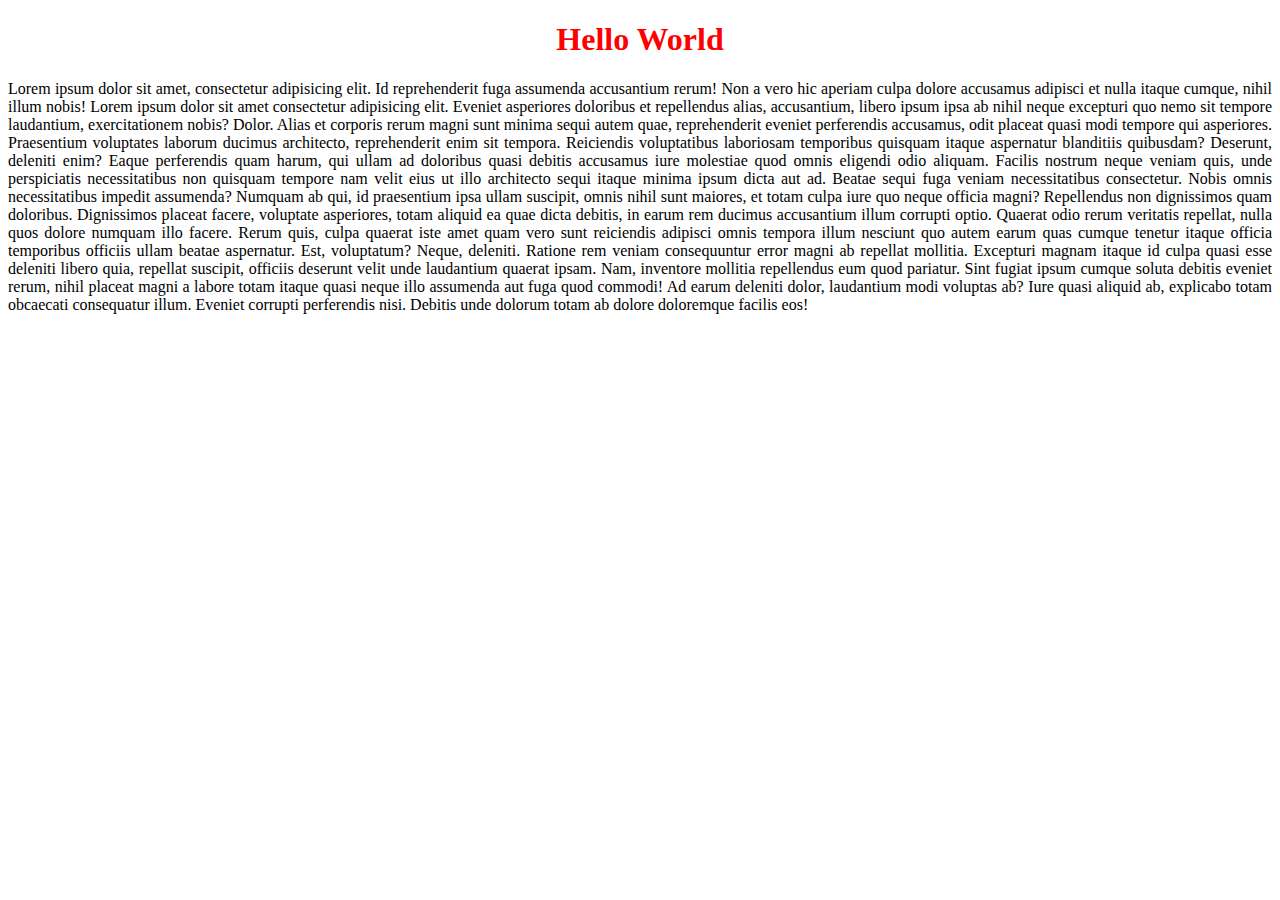
<file: 1-HTML-Dasar/index.html>
<!DOCTYPE html>
<html lang="en">
<head>
  <meta charset="UTF-8">
  <meta name="viewport" content="width=device-width, initial-scale=1.0">
  <title>Dasar</title>
  <style>
    h1 {
      color: red;
      font-size: 700;
      text-align: center;
    }
    p {
      text-align: justify;
    }
  </style>
</head>
<body>
  <h1>Hello World</h1>
  <p>Lorem ipsum dolor sit amet, consectetur adipisicing elit. Id reprehenderit fuga assumenda accusantium rerum! Non a vero hic aperiam culpa dolore accusamus adipisci et nulla itaque cumque, nihil illum nobis! Lorem ipsum dolor sit amet consectetur adipisicing elit. Eveniet asperiores doloribus et repellendus alias, accusantium, libero ipsum ipsa ab nihil neque excepturi quo nemo sit tempore laudantium, exercitationem nobis? Dolor.
  Alias et corporis rerum magni sunt minima sequi autem quae, reprehenderit eveniet perferendis accusamus, odit placeat quasi modi tempore qui asperiores. Praesentium voluptates laborum ducimus architecto, reprehenderit enim sit tempora.
  Reiciendis voluptatibus laboriosam temporibus quisquam itaque aspernatur blanditiis quibusdam? Deserunt, deleniti enim? Eaque perferendis quam harum, qui ullam ad doloribus quasi debitis accusamus iure molestiae quod omnis eligendi odio aliquam.
  Facilis nostrum neque veniam quis, unde perspiciatis necessitatibus non quisquam tempore nam velit eius ut illo architecto sequi itaque minima ipsum dicta aut ad. Beatae sequi fuga veniam necessitatibus consectetur.
  Nobis omnis necessitatibus impedit assumenda? Numquam ab qui, id praesentium ipsa ullam suscipit, omnis nihil sunt maiores, et totam culpa iure quo neque officia magni? Repellendus non dignissimos quam doloribus.
  Dignissimos placeat facere, voluptate asperiores, totam aliquid ea quae dicta debitis, in earum rem ducimus accusantium illum corrupti optio. Quaerat odio rerum veritatis repellat, nulla quos dolore numquam illo facere.
  Rerum quis, culpa quaerat iste amet quam vero sunt reiciendis adipisci omnis tempora illum nesciunt quo autem earum quas cumque tenetur itaque officia temporibus officiis ullam beatae aspernatur. Est, voluptatum?
  Neque, deleniti. Ratione rem veniam consequuntur error magni ab repellat mollitia. Excepturi magnam itaque id culpa quasi esse deleniti libero quia, repellat suscipit, officiis deserunt velit unde laudantium quaerat ipsam.
  Nam, inventore mollitia repellendus eum quod pariatur. Sint fugiat ipsum cumque soluta debitis eveniet rerum, nihil placeat magni a labore totam itaque quasi neque illo assumenda aut fuga quod commodi!
  Ad earum deleniti dolor, laudantium modi voluptas ab? Iure quasi aliquid ab, explicabo totam obcaecati consequatur illum. Eveniet corrupti perferendis nisi. Debitis unde dolorum totam ab dolore doloremque facilis eos!</p>
</body>
</html>
</file>
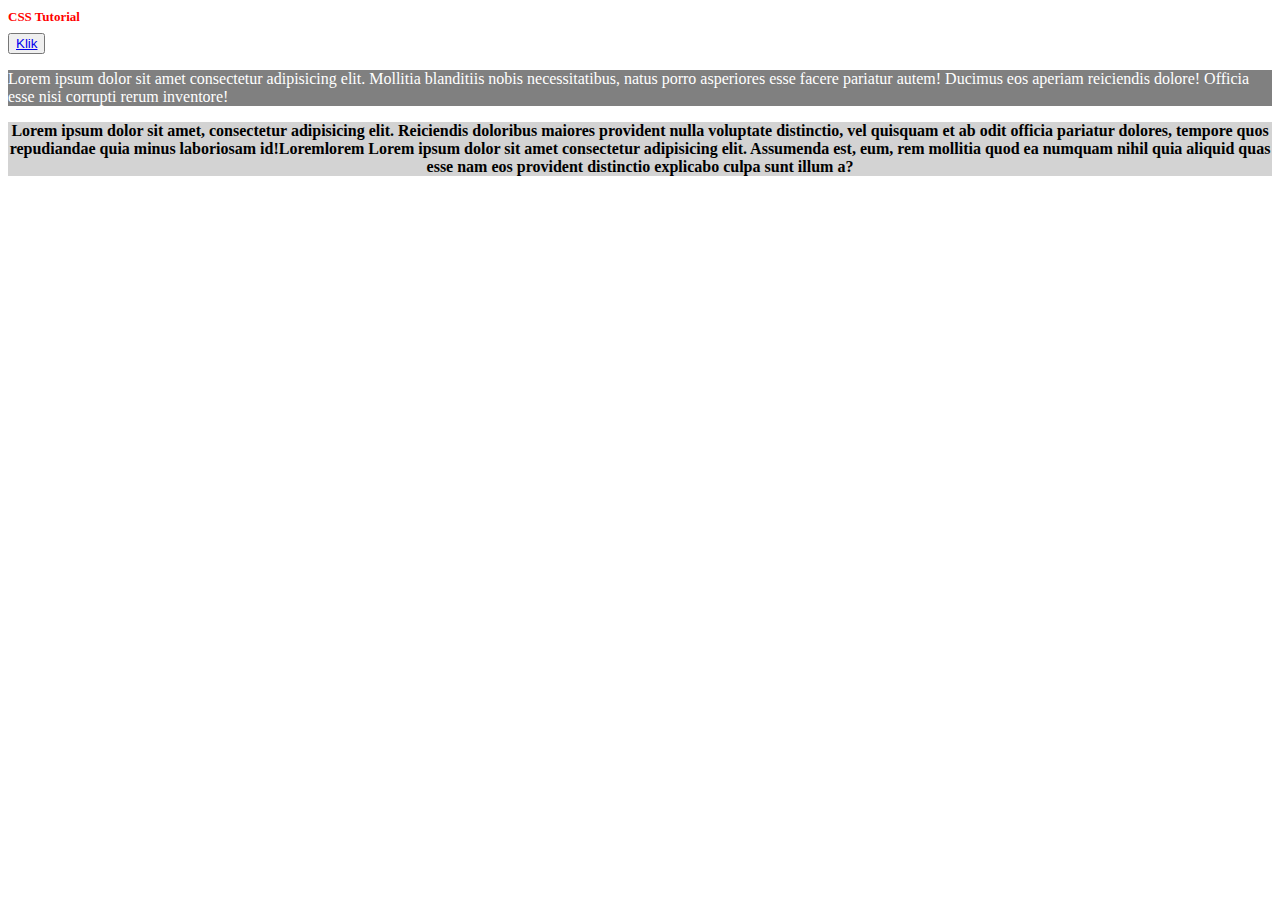
<file: 2-CSS-Dasar/Dasar/index.html>
<!DOCTYPE html>
<html lang="en">
  <head>
    <meta charset="UTF-8" />
    <meta name="viewport" content="width=device-width, initial-scale=1.0" />
    <title>CSS Tutorial</title>
    <link rel="stylesheet" href="assets/css/app.css" />
  </head>
  <body>
    <h1>CSS Tutorial</h1>
    <button><a href="about.html">Klik</a></button>

    <p>
      Lorem ipsum dolor sit amet consectetur adipisicing elit. Mollitia
      blanditiis nobis necessitatibus, natus porro asperiores esse facere
      pariatur autem! Ducimus eos aperiam reiciendis dolore! Officia esse nisi
      corrupti rerum inventore!
    </p>
    <p class="p2">
      Lorem ipsum dolor sit amet, consectetur adipisicing elit. Reiciendis
      doloribus maiores provident nulla voluptate distinctio, vel quisquam et ab
      odit officia pariatur dolores, tempore quos repudiandae quia minus
      laboriosam id!Loremlorem Lorem ipsum dolor sit amet consectetur
      adipisicing elit. Assumenda est, eum, rem mollitia quod ea numquam nihil
      quia aliquid quas esse nam eos provident distinctio explicabo culpa sunt
      illum a?
    </p>
  </body>
</html>
</file>
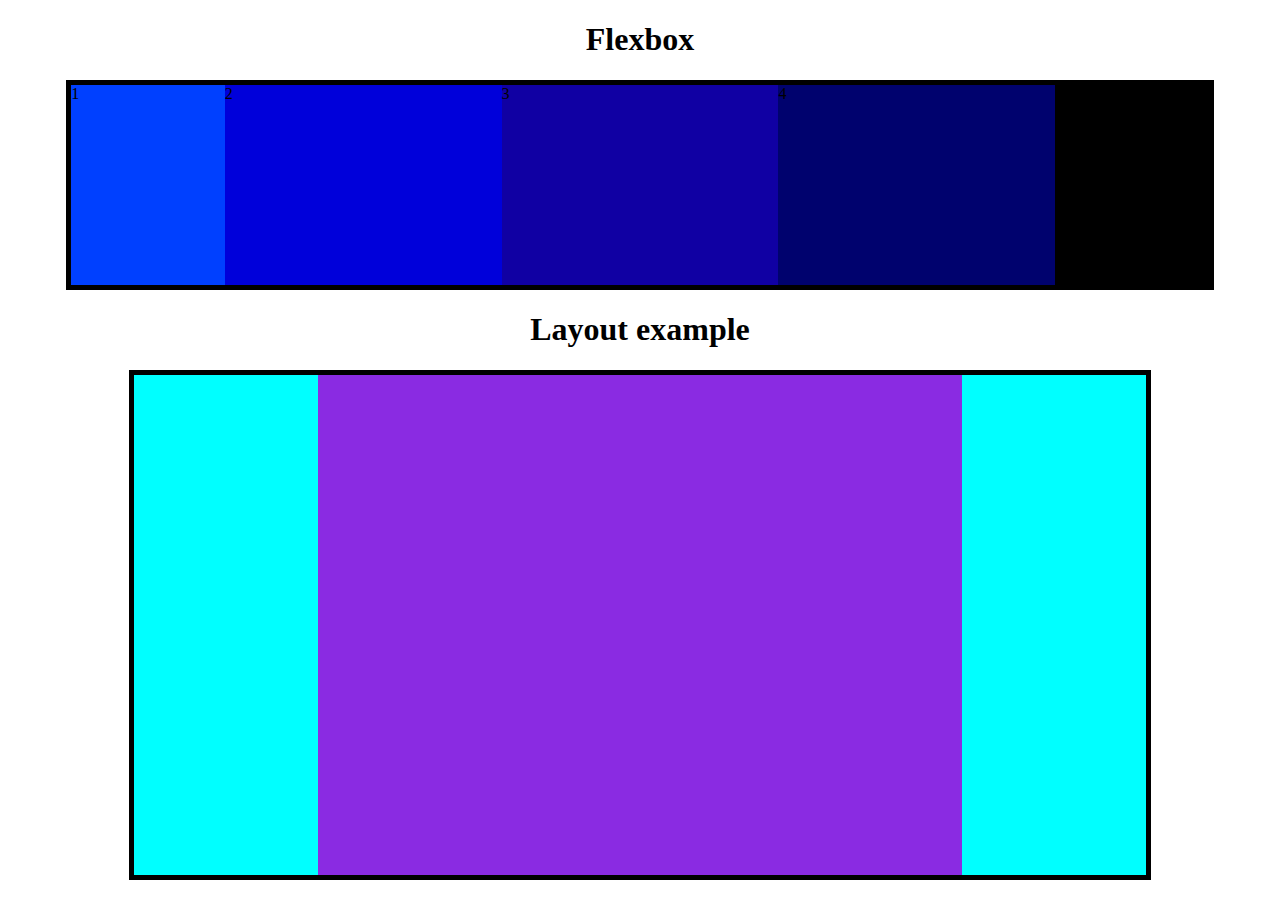
<file: 2-CSS-Dasar/Flexbox/dasar/index.html>
<!DOCTYPE html>
<html lang="en">
<head>
  <meta charset="UTF-8">
  <meta name="viewport" content="width=device-width, initial-scale=1.0">
  <title>Flexbox</title>
  <link rel="stylesheet" href="style.css">
</head>
<body>
  <h1>Flexbox</h1>
  <section id="container">
    <div style="background-color: rgb(0, 64, 255);">1</div>
    <div style="background-color: rgb(0, 0, 218);">2</div>
    <div style="background-color: rgb(16, 0, 163);">3</div>
    <div style="background-color: rgb(0, 2, 110);">4</div>
    <div style="background-color: rgb(0, 0, 0);">5</div>
  </section>

  <h1>Layout example</h1>
  <main>
    <section class="sidebar"></section>
    <section class="content"></section>
    <section class="sidebar"></section>
  </main>
</body>
</html>
</file>
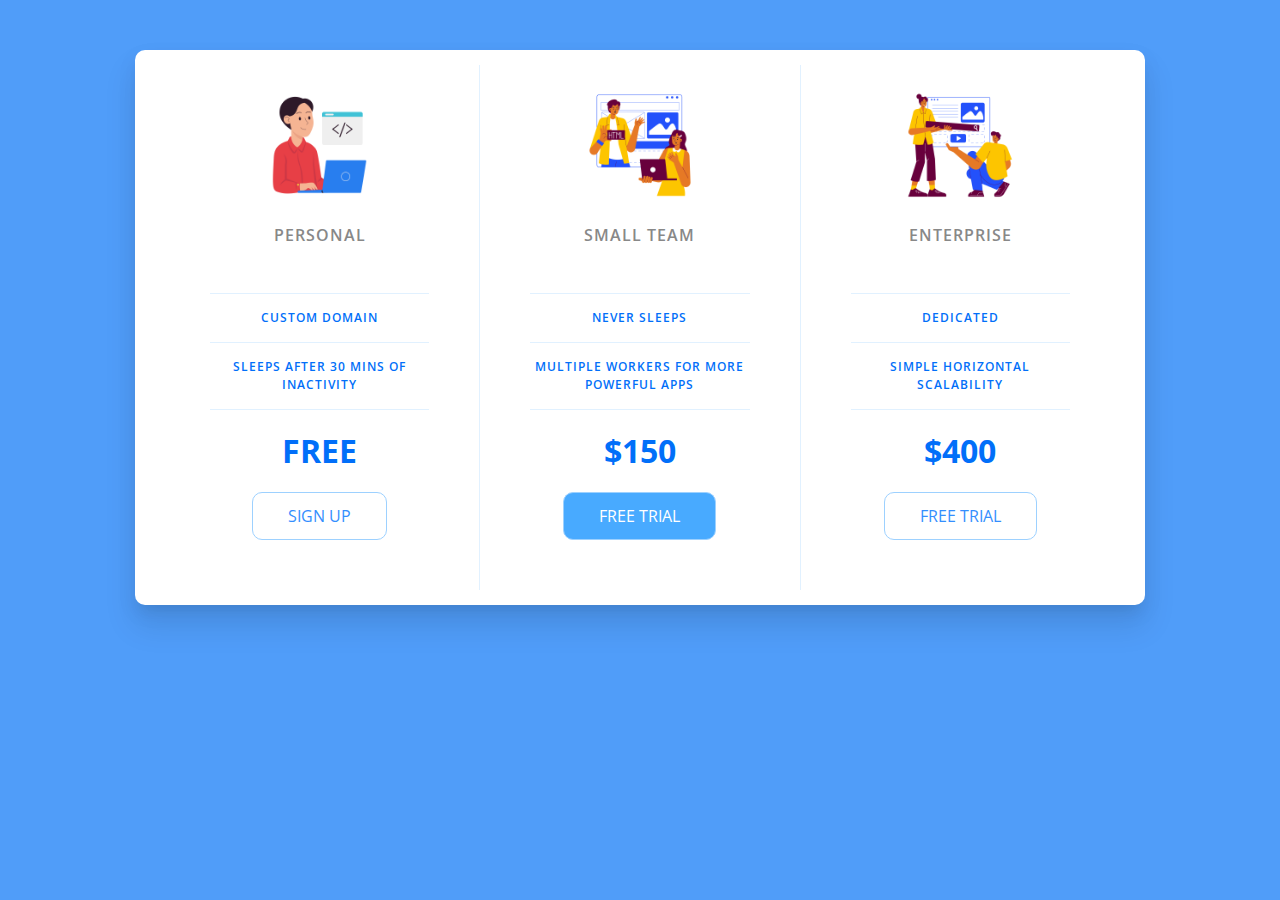
<file: 2-CSS-Dasar/Flexbox/studi-kasus/index.html>
<!DOCTYPE html>
<html lang="en">
  <head>
    <meta charset="UTF-8" />
    <meta name="viewport" content="width=device-width, initial-scale=1.0" />
    <title>Price Tiers</title>
    <link
      rel="stylesheet"
      href="https://fonts.googleapis.com/css2?family=Open+Sans:ital,wght@0,300..800;1,300..800&display=swap"
    />
    <link rel="stylesheet" href="style.css" />
  </head>
  <body>
    <div class="panel pricing-table">
      <div class="pricing-plan">
        <img src="icon/icon1.png" alt="" class="pricing-img" />
        <h2 class="pricing-header">Personal</h2>
        <ul class="pricing-features">
          <li class="pricing-features-item">Custom Domain</li>
          <li class="pricing-features-item">
            Sleeps after 30 mins of inactivity
          </li>
        </ul>
        <span class="pricing-price">Free</span>
        <a href="#/" class="pricing-button">Sign up</a>
      </div>

      <div class="pricing-plan">
        <img src="icon/icon2.png" alt="" class="pricing-img" />
        <h2 class="pricing-header">Small Team</h2>
        <ul class="pricing-features">
          <li class="pricing-features-item">Never Sleeps</li>
          <li class="pricing-features-item">
            Multiple workers for more powerful apps
          </li>
        </ul>
        <span class="pricing-price">$150</span>
        <a href="#/" class="pricing-button is-featured">Free Trial</a>
      </div>

      <div class="pricing-plan">
        <img src="icon/icon3.png" alt="" class="pricing-img" />
        <h2 class="pricing-header">Enterprise</h2>
        <ul class="pricing-features">
          <li class="pricing-features-item">Dedicated</li>
          <li class="pricing-features-item">Simple horizontal scalability</li>
        </ul>
        <span class="pricing-price">$400</span>
        <a href="#/" class="pricing-button">Free trial</a>
      </div>
    </div>
  </body>
</html>
</file>
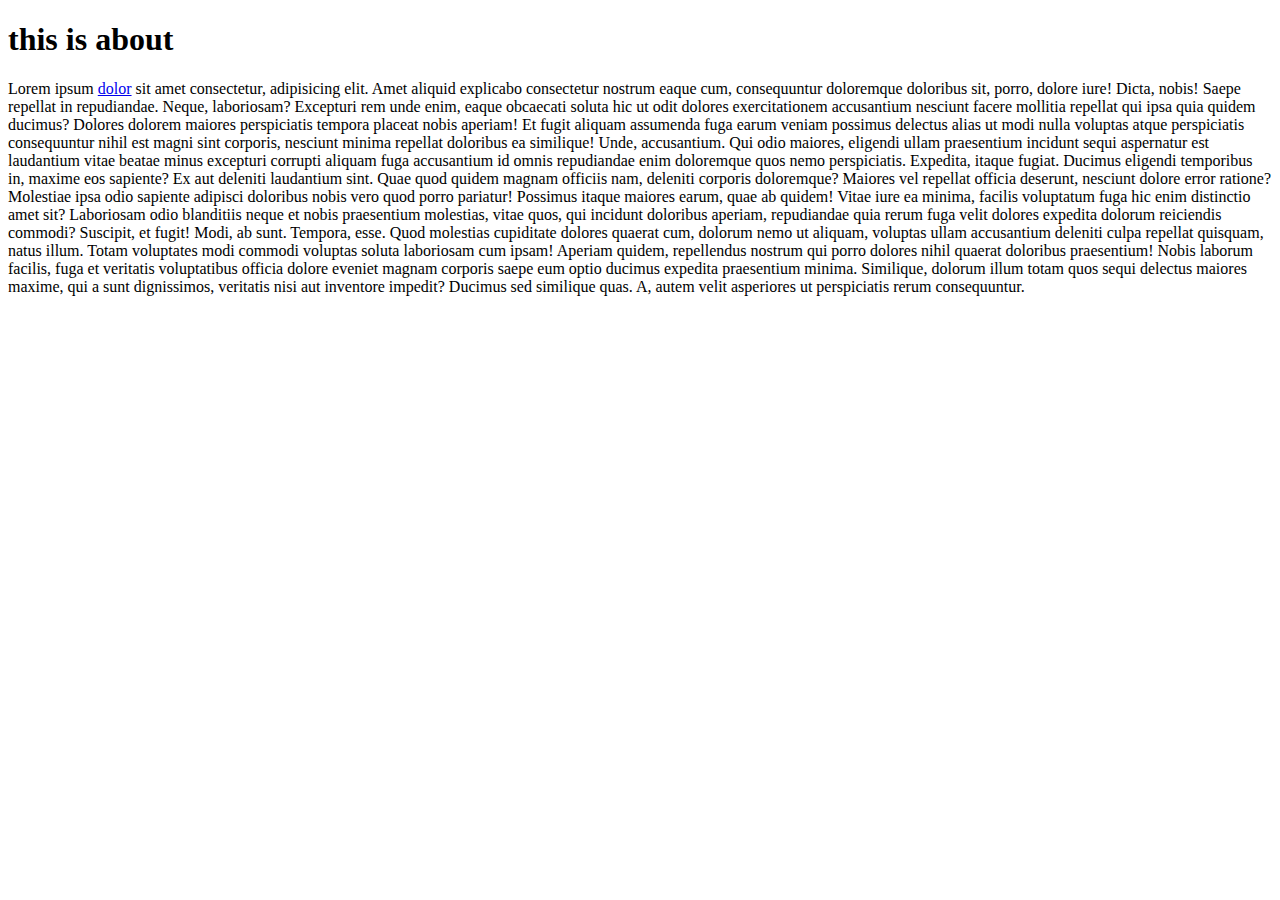
<file: 2-CSS-Dasar/Dasar/about.html>
<!DOCTYPE html>
<html lang="en">
<head>
  <meta charset="UTF-8">
  <meta name="viewport" content="width=device-width, initial-scale=1.0">
  <title>about</title>
  <style>
    a:hover {
      color: red;
      font-size: large;
    }
  </style>

</head>
<body>
  <h1>this is about</h1>
  <p>Lorem ipsum <span><a href="#">dolor</a></span> sit amet consectetur, adipisicing elit. Amet aliquid explicabo consectetur nostrum eaque cum, consequuntur doloremque doloribus sit, porro, dolore iure! Dicta, nobis! Saepe repellat in repudiandae. Neque, laboriosam?
  Excepturi rem unde enim, eaque obcaecati soluta hic ut odit dolores exercitationem accusantium nesciunt facere mollitia repellat qui ipsa quia quidem ducimus? Dolores dolorem maiores perspiciatis tempora placeat nobis aperiam!
  Et fugit aliquam assumenda fuga earum veniam possimus delectus alias ut modi nulla voluptas atque perspiciatis consequuntur nihil est magni sint corporis, nesciunt minima repellat doloribus ea similique! Unde, accusantium.
  Qui odio maiores, eligendi ullam praesentium incidunt sequi aspernatur est laudantium vitae beatae minus excepturi corrupti aliquam fuga accusantium id omnis repudiandae enim doloremque quos nemo perspiciatis. Expedita, itaque fugiat.
  Ducimus eligendi temporibus in, maxime eos sapiente? Ex aut deleniti laudantium sint. Quae quod quidem magnam officiis nam, deleniti corporis doloremque? Maiores vel repellat officia deserunt, nesciunt dolore error ratione?
  Molestiae ipsa odio sapiente adipisci doloribus nobis vero quod porro pariatur! Possimus itaque maiores earum, quae ab quidem! Vitae iure ea minima, facilis voluptatum fuga hic enim distinctio amet sit?
  Laboriosam odio blanditiis neque et nobis praesentium molestias, vitae quos, qui incidunt doloribus aperiam, repudiandae quia rerum fuga velit dolores expedita dolorum reiciendis commodi? Suscipit, et fugit! Modi, ab sunt.
  Tempora, esse. Quod molestias cupiditate dolores quaerat cum, dolorum nemo ut aliquam, voluptas ullam accusantium deleniti culpa repellat quisquam, natus illum. Totam voluptates modi commodi voluptas soluta laboriosam cum ipsam!
  Aperiam quidem, repellendus nostrum qui porro dolores nihil quaerat doloribus praesentium! Nobis laborum facilis, fuga et veritatis voluptatibus officia dolore eveniet magnam corporis saepe eum optio ducimus expedita praesentium minima.
  Similique, dolorum illum totam quos sequi delectus maiores maxime, qui a sunt dignissimos, veritatis nisi aut inventore impedit? Ducimus sed similique quas. A, autem velit asperiores ut perspiciatis rerum consequuntur.
  </p>
</body>
</html>
</file>
<file: 2-CSS-Dasar/Dasar/assets/css/app.css>
h1 {
  color: red;
  font-size: small;
}

p {
  color: white;
  background-color: gray;
}

p.p2 {
  color: black;
  background-color: lightgray;
  text-align: center;
  font-weight: bold;
}
</file>
<file: 2-CSS-Dasar/Flexbox/dasar/style.css>
h1 {
  text-align: center;
}

#container {
  background-color: lightgray;
  width: 90%;
  /* height: 500px; */
  margin: 0 auto;
  border: 5px solid black;
  display: flex;
  /* flex-wrap: wrap; */
  flex-direction: row;
  justify-content: center;
  align-items: center;
  /* align-content: center; */
}

#container div {
  width: 200px;
  height: 200px;
  flex-basis: 400px;
}

div:nth-of-type(1){
  /* align-self: flex-end; */
  /* flex-grow: 1; */
  flex-shrink: 2;
} 

/* div:nth-of-type(3){
  align-self: center;
} */

div:nth-of-type(5){
  /* align-self: flex-start; */
  flex-shrink: 2;
}

main {
  width: 80%;
  margin: 0 auto;
  border: 5px solid black;
  height: 500px;
  display: flex;
}

main .sidebar {
  background-color: rgb(0, 255, 255);
  flex: 1 2 300px;
}

main .content {
  background-color: blueviolet;
  flex: 2 1 800px;
}
</file>
<file: 2-CSS-Dasar/Flexbox/studi-kasus/style.css>
html, body, div, span, applet, object, iframe,
h1, h2, h3, h4, h5, h6, p, blockquote, pre,
a, abbr, acronym, address, big, cite, code,
del, dfn, em, img, ins, kbd, q, s, samp,
small, strike, strong, sub, sup, tt, var,
b, u, i, center,
dl, dt, dd, ol, ul, li,
fieldset, form, label, legend,
table, caption, tbody, tfoot, thead, tr, th, td,
article, aside, canvas, details, embed, 
figure, figcaption, footer, header, hgroup, 
menu, nav, output, ruby, section, summary,
time, mark, audio, video {
	margin: 0;
	padding: 0;
	border: 0;
	font-size: 100%;
	font: inherit;
	vertical-align: baseline;
}
/* HTML5 display-role reset for older browsers */
article, aside, details, figcaption, figure, 
footer, header, hgroup, menu, nav, section {
	display: block;
}
body {
	line-height: 1;
}
ol, ul {
	list-style: none;
}
blockquote, q {
	quotes: none;
}
blockquote:before, blockquote:after,
q:before, q:after {
	content: '';
	content: none;
}
table {
	border-collapse: collapse;
	border-spacing: 0;
}

html {
  box-sizing: border-box;
  font-family: 'Open Sans', sans-serif;
}

body {
  background-color: #509DF9;
  display: flex;
  justify-content: center;
  min-height: 100vh;
}

.panel {
  background-color: white;
  border-radius: 10px;
  margin: 50px 0 25px; 
  padding: 15px 25px;
  width: 100%;
  max-width: 960px;
  display: flex;
  flex-direction: column;
  text-align: center;
  text-transform: uppercase;
  height: 80%;
  box-shadow: 0px 10px 13px -6px rgba(0, 0, 0, 0.08), 0px 20px 31px 3px rgba(0, 0, 0, 0.09), 0px 8px 20px 7px rgba(0, 0, 0, 0.02);
}

.pricing-img {
  margin-bottom: 25px;
  max-width:50%;
}

.pricing-header {
  color: #888;
  font-weight: 600;
  letter-spacing: 1px;
}

.pricing-features {
  color: #016FF9;
  font-weight: 600;
  letter-spacing: 1px;
  margin: 50px 0 25px;
}

.pricing-features-item {
  border-top: 1px solid #e1f1ff;
  font-size: 12px;
  line-height: 1.5;
  padding: 15px 0;
}

.pricing-features-item:last-child {
  border-bottom: 1px solid #e1f1ff;
}

.pricing-price {
  color: #016FF9;
  display: block;
  font-size: 32px;
  font-weight: 700;
}

.pricing-button {
  border: 1px solid #9dd1ff;
  border-radius: 10px;
  color: #348efe;
  display: inline-block;
  padding: 15px 35px;
  text-decoration: none;
  margin: 25px 0;
}

.pricing-button:hover,
.pricing-button:focus {
  background-color: #e1f1ff;
}

.pricing-button.is-featured {
  background-color: #48aaff;
  color: white;
}

.pricing-button.is-featured:hover, .pricing-button.is-featured:focus {
  background-color: #409ae9;
}

@media (min-width: 900px) {
  .panel {
    flex-direction: row;
  }

  .pricing-plan {
    border-right: 1px solid #e1f1ff;
    padding: 25px 50px;
  }

  .pricing-plan:last-child {
    border-right: none;
  }
}
</file>
